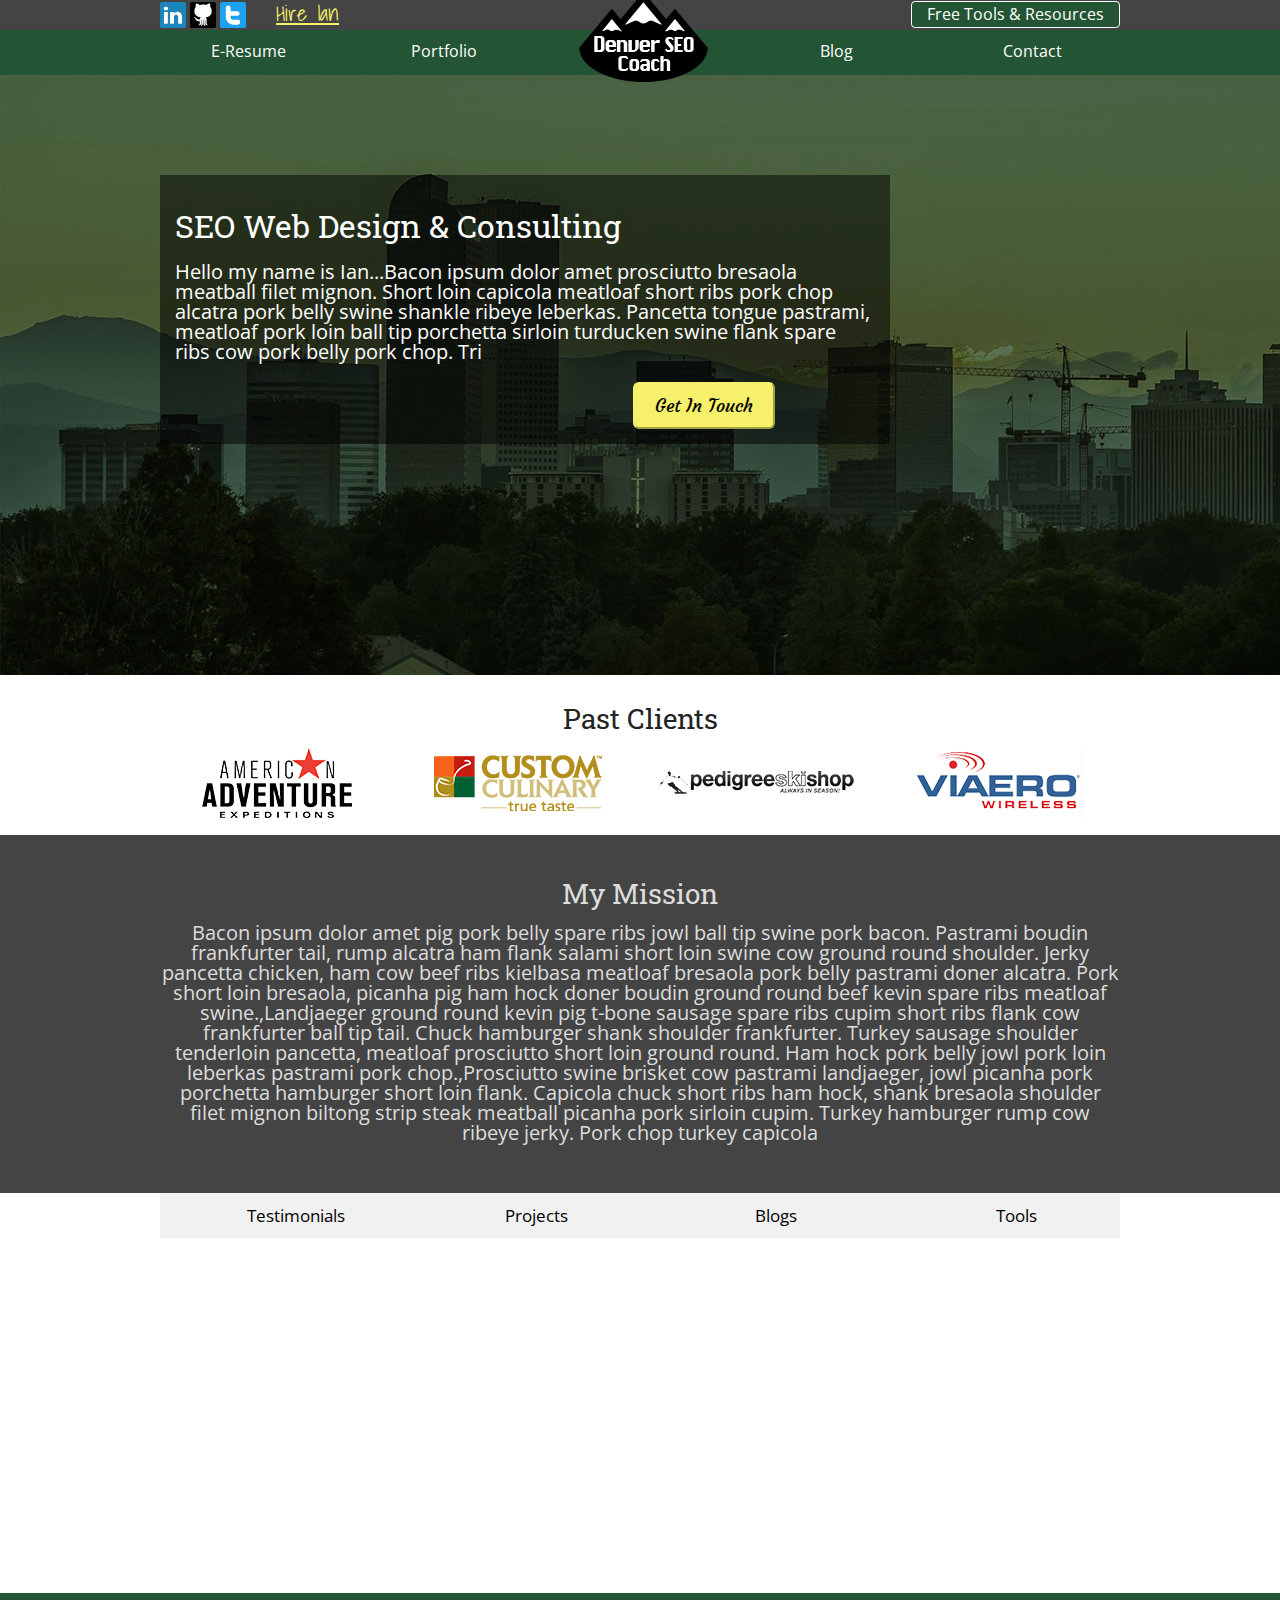
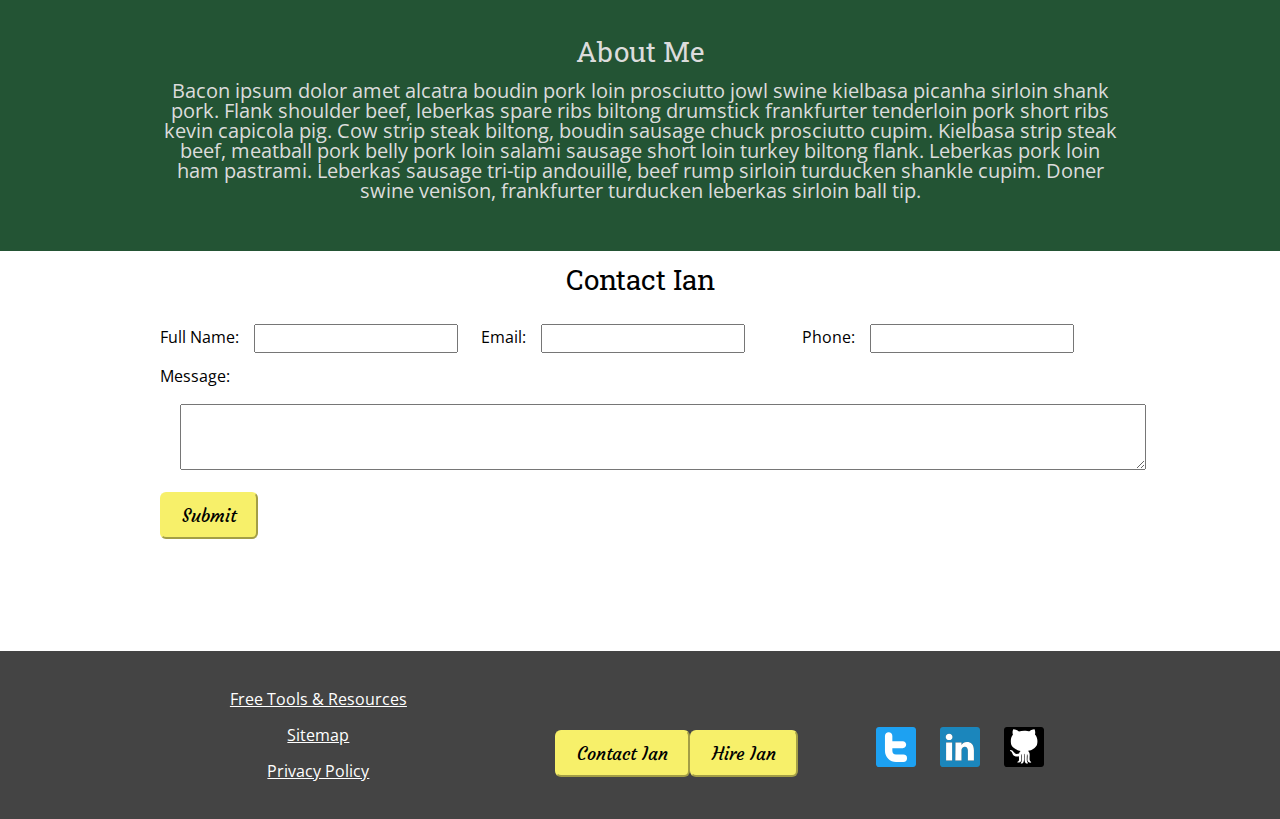
<file: denverseocoach.com/index.html>
<!doctype html>
  <html>
    <head>
      <title>Denver SEO Coach | Home</title>
      <link rel="stylesheet" href="reset.css" media="screen" title="no title" charset="utf-8">
      <link href="https://fonts.googleapis.com/css?family=Courgette|Open+Sans|Roboto+Slab|Shadows+Into+Light" rel="stylesheet">
      <link rel="stylesheet" href="style.css" media="screen" title="no title" charset="utf-8">
      <script>
      function openTab(evt, TabName) {
        // Declare all variables
        var i, tabcontent, tablinks;

        // Get all elements with class="tabcontent" and hide them
        tabcontent = document.getElementsByClassName("tabcontent");
        for (i = 0; i < tabcontent.length; i++) {
            tabcontent[i].style.display = "none";
        }

        // Get all elements with class="tablinks" and remove the class "active"
        tablinks = document.getElementsByClassName("tablinks");
        for (i = 0; i < tablinks.length; i++) {
            tablinks[i].className = tablinks[i].className.replace(" active", "");
        }

        // Show the current tab, and add an "active" class to the link that opened the tab
        document.getElementById(TabName).style.display = "block";
        evt.currentTarget.className += " active";
      }
      </script>
    </head>
    <body>

    <header>
    <nav class="super-nav">
      <div class="contain-960">
      <span class="sn-social-button"><a href="https://www.linkedin.com/in/ianclancaster"><img src="images/linkedin-logo-square.svg"></a></span>
      <span class="sn-social-button"><a href="https://github.com/ianlancaster"><img src="images/github-logo-square.svg"></a></span>
      <span class="sn-social-button"><a href="https://twitter.com/ianlancaster"><img src="images/twitter-logo-square.svg"></a></span>
      <span class="sn-hire-cta"><a href="./hire.html">Hire Ian</a></span>
      <a href="./tools/index.html"><span class="sn-resources-button">Free Tools & Resources</span></a>
      </div>
    </nav>
    <nav class="main-nav">
      <ul>
        <a href="./e-resume/index.html"><li>E-Resume</li></a>
        <a href="./portfolio/index.html"><li>Portfolio</li></a>
        <a href="./"><li><img class="nav-logo" src="./images/nav-logo.png"></img></li></a>
        <a href="./blog/index.html"><li>Blog</li></a>
        <a href="./contact/index.html"><li>Contact</li></a>
    </nav>
    </header>

      <section class="hero-slider">
      <div class="contain-960">
        <div class="slider-cta">
        <h1>SEO Web Design & Consulting</h1>
        <p>Hello my name is Ian...Bacon ipsum dolor amet prosciutto bresaola meatball filet mignon. Short loin capicola meatloaf short ribs pork chop alcatra pork belly swine shankle ribeye leberkas. Pancetta tongue pastrami, meatloaf pork loin ball tip porchetta sirloin turducken swine flank spare ribs cow pork belly pork chop. Tri</p>
        <button type="button" class="cta-button">Get In Touch</button>
      </div>
      </div>
      </section>

      <section class="past-clients">
      <div class="contain-960">
        <h2>Past Clients</h2>
        <img src="./images/american-adventure-tile.png" alt="client name"></img>
        <img src="./images/custom-culinary-tile.png" alt="client name"></img>
        <img src="./images/pedigree-tile.png" alt="client name"></img>
        <img src="./images/viaero-wireless-tile.png" alt="client name"></img>
      </div>
      </section>

      <section class="mission">
      <div class="contain-960">
        <h2>My Mission</h2>
        <p>Bacon ipsum dolor amet pig pork belly spare ribs jowl ball tip swine pork bacon.  Pastrami boudin frankfurter tail, rump alcatra ham flank salami short loin swine cow ground round shoulder.  Jerky pancetta chicken, ham cow beef ribs kielbasa meatloaf bresaola pork belly pastrami doner alcatra.  Pork short loin bresaola, picanha pig ham hock doner boudin ground round beef kevin spare ribs meatloaf swine.,Landjaeger ground round kevin pig t-bone sausage spare ribs cupim short ribs flank cow frankfurter ball tip tail.  Chuck hamburger shank shoulder frankfurter.  Turkey sausage shoulder tenderloin pancetta, meatloaf prosciutto short loin ground round.  Ham hock pork belly jowl pork loin leberkas pastrami pork chop.,Prosciutto swine brisket cow pastrami landjaeger, jowl picanha pork porchetta hamburger short loin flank.  Capicola chuck short ribs ham hock, shank bresaola shoulder filet mignon biltong strip steak meatball picanha pork sirloin cupim.  Turkey hamburger rump cow ribeye jerky.  Pork chop turkey capicola</p>
      </div>
      </section>

      <section class="highlight-tabs">
      <div class="contain-960">
        <ul class="tab">
          <li><a class="tablinks" onclick="openTab(event, 'Testimonials')">Testimonials</a></li>
          <li><a class="tablinks" onclick="openTab(event, 'Projects')">Projects</a></li>
          <li><a class="tablinks" onclick="openTab(event, 'Blogs')">Blogs</a></li>
          <li><a class="tablinks" onclick="openTab(event, 'Tools')">Tools</a></li>
        </ul>
        <div id="Testimonials" class="tabcontent">
          <h3><a href="./testimonials/index.html">See All Testimonials</a></h3>
        <div class="tsl">
      	  <ul class="tsl-list">
      	    <li class="tsl-item">
      	      <article class="tsl-content">
      					<p>Were do I send the Beer! You guys are awesome. You are my Joomla, PHP, MySql go to guru and will always come to you for all my trouble shooting and custom development needs. By the way I had a call today from another client that was having the same problem that you found a fix for, she had never checked her site after the php upgrade like I and requested, so I did as you did and all works fine on that site now. Looks to me as the problem was with the php upgrade (cmod/file owner changes were made) like you said in the beginning. I had paid two other companies to fix this issue but they could not figure it out. Just wanted to let you know how grateful I am to you and your team. Please share with your team.</p>
      				</article>
      	      <aside class="tsl-meta">
      					<p><a href="#">Robert McLeod</a><br/>
      				President Intuitive Website Solutions, inc. </p>
      				</aside>
      	    </li>
      	    <li class="tsl-item">
      	      <article class="tsl-content">
      					<p>I've used several powerpoint to flash converters and powerpoint force has some considerable advantages... not least the very easy integration with Wordforce (a lovely way to put large documents online) and Quizforce (simple, straightforward and very easy to use). Then the very easy and effective integration with joomlalms as a scorm course. The support given is excellent. Does not cause MS office to hang, throw errors or have a hissy fit (unlike many others I could mention!). What powerpoint force doesn't do, to be honest, you don't need. The same is true of joomlalms. All I wish is that surveyforce allowed graphic scales and the whole thing integrates with jomsocial - now that would make a killer elearning platform. Great job.</p>
      				</article>
      	      <aside class="tsl-meta">
      					<p><a href="#">Dr. John Kenworthy</a></p>
      				</aside>
      	    </li>
      	    <li class="tsl-item">
      	      <article class="tsl-content">
      					<p>Thanks a lot for allowing us to test your excellent products, and we will not hesitate to recommend your solution. It does what it says, and does it well !!!</p>
      				</article>
      	      <aside class="tsl-meta">
      					<p><a href="#">Franck Scipion, www.55thinking.com</a></p>
      				</aside>
      	    </li>
      	    <li class="tsl-item">
      	      <article class="tsl-content">
      					<p>Working with JoomPlace is great! They are responsive, responsible and definitely on top of their game! Brent Folger - PPC Management of AbsolutelyDominate.com</p>
      				</article>
      	      <aside class="tsl-meta">
      					<p><a href="#">Robert McLeod</a></p>
      				</aside>
      	    </li>
      	    <li class="tsl-item">
      	      <article class="tsl-content">
      					<p>Thanks to you and the others. You've done a great job with these plugins and I will definitely both recommend your services, and I will absolutely call you first if I have any other development work. I also have a number of clients in private post-secondary education, and I will be letting them know about your LMS systems as well.</p>
      				</article>
      	      <aside class="tsl-meta">
      					<p><a href="#">Somebody</a></p>
      				</aside>
      	    </li>
      	  </ul>
      	</div>
        </div>
        <div id="Projects" class="tabcontent">
          <h3><a href="./projects/index.html">See All Projects</a></h3>
          <ul>
            <li><a href="./projects/example-project.html"><h4>Project Name</h4></a><img src="images/projects/project.png"></img><p>Bacon ipsum dolor amet alcatra boudin pork loin prosciutto jowl swine kielbasa picanha sirloin shank pork.</p></li>
            <li><a href="./projects/example-project.html"><h4>Project Name</h4></a><img src="images/projects/project.png"></img><p>Bacon ipsum dolor amet alcatra boudin pork loin prosciutto jowl swine kielbasa picanha sirloin shank pork.</p></li>
            <li><a href="./projects/example-project.html"><h4>Project Name</h4></a><img src="images/projects/project.png"></img><p>Bacon ipsum dolor amet alcatra boudin pork loin prosciutto jowl swine kielbasa picanha sirloin shank pork.</p></li>
          </ul>
        </div>
        <div id="Blogs" class="tabcontent">
          <h3><a href="./blogs">See All Blogs</a></h3>
          <ul>
            <li><a href="./blogs/example-blog.html"><h4>Project Name</h4></a><img src="images/blogs/blog.png"></img><p>Bacon ipsum dolor amet alcatra boudin pork loin prosciutto jowl swine kielbasa picanha sirloin shank pork.</p></li>
            <li><a href="./blogs/example-blog.html"><h4>Project Name</h4></a><img src="images/blogs/blog.png"></img><p>Bacon ipsum dolor amet alcatra boudin pork loin prosciutto jowl swine kielbasa picanha sirloin shank pork.</p></li>
            <li><a href="./blogs/example-blog.html"><h4>Project Name</h4></a><img src="images/blogs/blog.png"></img><p>Bacon ipsum dolor amet alcatra boudin pork loin prosciutto jowl swine kielbasa picanha sirloin shank pork.</p></li>
          </ul>
        </div>
         <div id="Tools" class="tabcontent">
          <h3><a href="./tools">See All Tools</a></h3>
          <ul>
            <li><a href="./tools/tool-example.html"><h4>Project Name</h4></a><img src="images/tools/tool.png"></img><p>Bacon ipsum dolor amet alcatra boudin pork loin prosciutto jowl swine kielbasa picanha sirloin shank pork.</p></li>
            <li><a href="./tools/tool-example.html"><h4>Project Name</h4></a><img src="images/tools/tool.png"></img><p>Bacon ipsum dolor amet alcatra boudin pork loin prosciutto jowl swine kielbasa picanha sirloin shank pork.</p></li>
            <li><a href="./tools/tool-example.html"><h4>Project Name</h4></a><img src="images/tools/tool.png"></img><p>Bacon ipsum dolor amet alcatra boudin pork loin prosciutto jowl swine kielbasa picanha sirloin shank pork.</p></li>
          </ul>
        </div>
      </div>
      </section>

      <section class="about">
      <div class="contain-960">
        <h2>About Me</h2>
        <p>Bacon ipsum dolor amet alcatra boudin pork loin prosciutto jowl swine kielbasa picanha sirloin shank pork.  Flank shoulder beef, leberkas spare ribs biltong drumstick frankfurter tenderloin pork short ribs kevin capicola pig.  Cow strip steak biltong, boudin sausage chuck prosciutto cupim.  Kielbasa strip steak beef, meatball pork belly pork loin salami sausage short loin turkey biltong flank.  Leberkas pork loin ham pastrami.  Leberkas sausage tri-tip andouille, beef rump sirloin turducken shankle cupim.  Doner swine venison, frankfurter turducken leberkas sirloin ball tip.</p>
      </div>
      </section>

      <section class="contact">
      <div class="contain-960">
        <h2>Contact Ian</h2>
        <form>
          <ul>
            <li>Full Name:<input name="fullName" type"text"></li>
            <li>Email:<input name="email" type"email"></li>
            <li>Phone:<input name="phone" type"tel"><br></li>
          </ul>
         Message:
         <textarea rows="4" cols="50"></textarea>
         <button type="submit" class="cta-button">Submit</button>
        </form>
      </div>
      </section>

    <footer>
    <div class="contain-960">
      <span class="footer-column">
        <ul>
            <li><a href="./tools/index.html">Free Tools & Resources</a></li>
            <li><a href="./sitemap.html">Sitemap</a></li>
            <li><a href="./privacy-policy.html">Privacy Policy</a></li>
        </ul>
      </span>
      <span class="footer-column">
        <div class="centerdiv">
        <button type="button" class="cta-button">Hire Ian</button>
        <button type="button" class="cta-button">Contact Ian</button>
        </div>
      </span>
      <span class="footer-column">
        <a href="https://twitter.com/ianlancaster"><img src="images/twitter-logo-square.svg"></a>
        <a href="https://www.linkedin.com/in/ianclancaster"><img src="images/linkedin-logo-square.svg"></a>
        <a href="https://github.com/ianlancaster"><img src="images/github-logo-square.svg"></a>
      </span>
    </div>
    </footer>

    </body>
  </html>
</file>
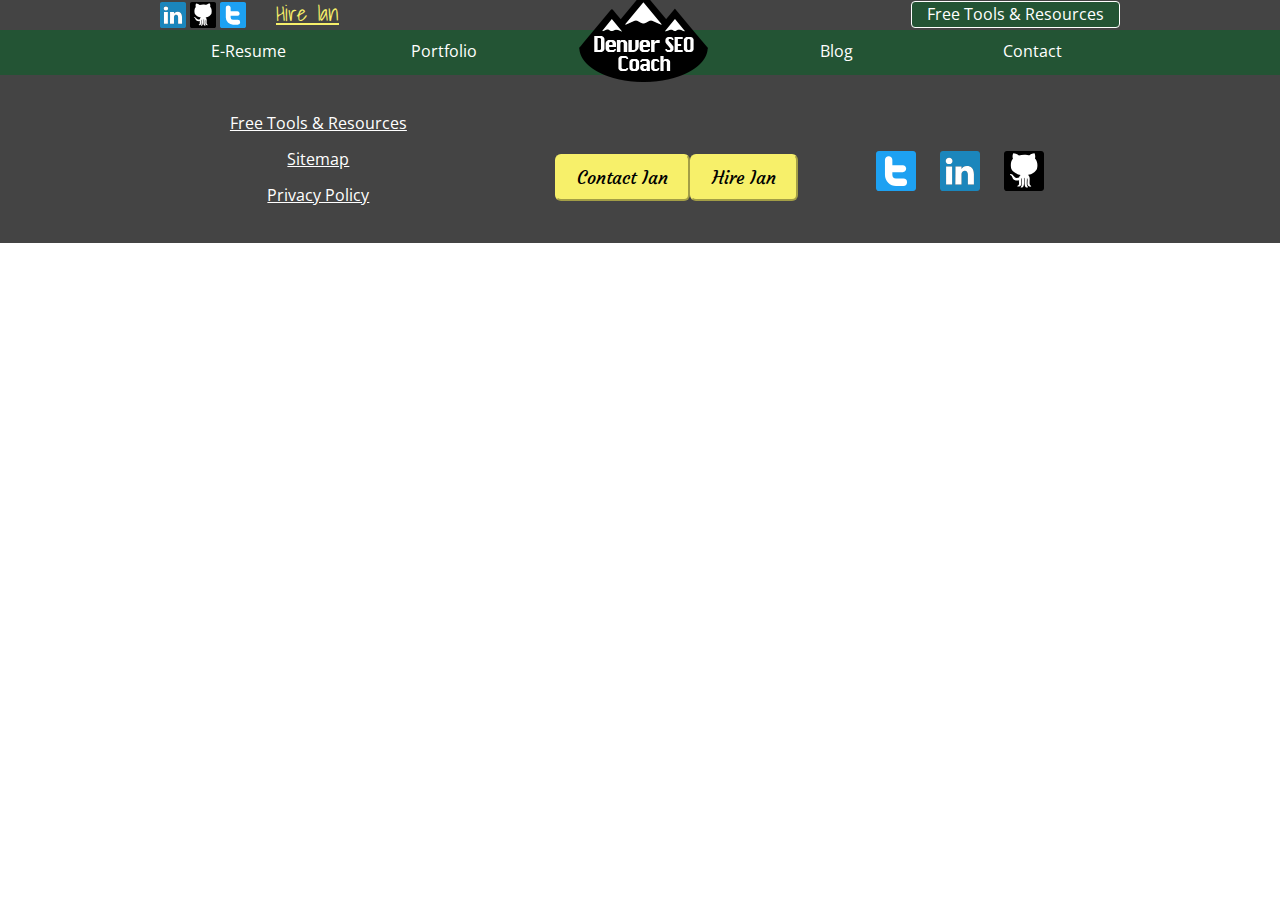
<file: denverseocoach.com/blog/index.html>
<!doctype html>
  <html>
    <head>
      <title>E-Resume</title>
      <link rel="stylesheet" href="../reset.css" media="screen" title="no title" charset="utf-8">
      <link href="https://fonts.googleapis.com/css?family=Courgette|Open+Sans|Roboto+Slab|Shadows+Into+Light" rel="stylesheet">
      <link rel="stylesheet" href="../style.css" media="screen" title="no title" charset="utf-8">
    </head>
  <body>
    <header>
    <nav class="super-nav">
      <div class="contain-960">
      <span class="sn-social-button"><a href="https://www.linkedin.com/in/ianclancaster"><img src="../images/linkedin-logo-square.svg"></a></span>
      <span class="sn-social-button"><a href="https://github.com/ianlancaster"><img src="../images/github-logo-square.svg"></a></span>
      <span class="sn-social-button"><a href="https://twitter.com/ianlancaster"><img src="../images/twitter-logo-square.svg"></a></span>
      <span class="sn-hire-cta"><a href="../hire.html">Hire Ian</a></span>
      <a href="../tools/index.html"><span class="sn-resources-button">Free Tools & Resources</span></a>
      </div>
    </nav>
    <nav class="main-nav">
      <ul>
        <a href="../e-resume/index.html"><li>E-Resume</li></a>
        <a href="../portfolio/index.html"><li>Portfolio</li></a>
        <a href="../index.html"><li><img class="nav-logo" src="../images/nav-logo.png"></img></li></a>
        <a href="../blog/index.html"><li>Blog</li></a>
        <a href="../contact/index.html"><li>Contact</li></a>
    </nav>
    </header>
    <article>

    </article>
    <footer>
    <div class="contain-960">
      <span class="footer-column">
        <ul>
            <li><a href="../tools/index.html">Free Tools & Resources</a></li>
            <li><a href="../sitemap.html">Sitemap</a></li>
            <li><a href="../privacy-policy.html">Privacy Policy</a></li>
        </ul>
      </span>
      <span class="footer-column">
        <div class="centerdiv">
        <button type="button" class="cta-button">Hire Ian</button>
        <button type="button" class="cta-button">Contact Ian</button>
        </div>
      </span>
      <span class="footer-column">
        <a href="https://twitter.com/ianlancaster"><img src="../images/twitter-logo-square.svg"></a>
        <a href="https://www.linkedin.com/in/ianclancaster"><img src="../images/linkedin-logo-square.svg"></a>
        <a href="https://github.com/ianlancaster"><img src="../images/github-logo-square.svg"></a>
      </span>
    </div>
    </footer>
  </body>
  </html>
</file>
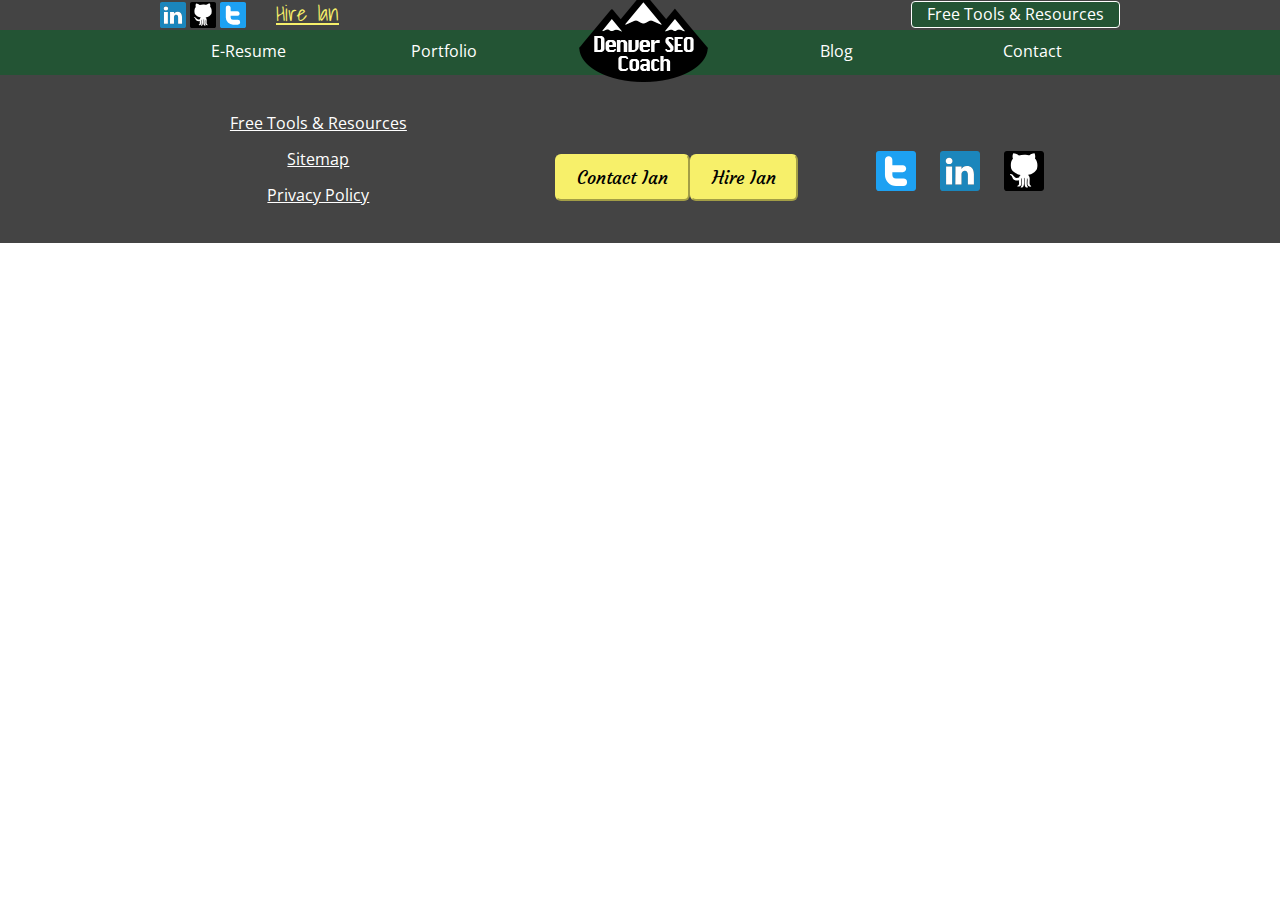
<file: denverseocoach.com/hire.html>
<!doctype html>
  <html>
    <head>
      <title>E-Resume</title>
      <link rel="stylesheet" href="./reset.css" media="screen" title="no title" charset="utf-8">
      <link href="https://fonts.googleapis.com/css?family=Courgette|Open+Sans|Roboto+Slab|Shadows+Into+Light" rel="stylesheet">
      <link rel="stylesheet" href="./style.css" media="screen" title="no title" charset="utf-8">
    </head>
  <body>
    <header>
    <nav class="super-nav">
      <div class="contain-960">
      <span class="sn-social-button"><a href="https://www.linkedin.com/in/ianclancaster"><img src="./images/linkedin-logo-square.svg"></a></span>
      <span class="sn-social-button"><a href="https://github.com/ianlancaster"><img src="./images/github-logo-square.svg"></a></span>
      <span class="sn-social-button"><a href="https://twitter.com/ianlancaster"><img src="./images/twitter-logo-square.svg"></a></span>
      <span class="sn-hire-cta"><a href="./hire.html">Hire Ian</a></span>
      <a href="./tools/index.html"><span class="sn-resources-button">Free Tools & Resources</span></a>
      </div>
    </nav>
    <nav class="main-nav">
      <ul>
        <a href="./e-resume/index.html"><li>E-Resume</li></a>
        <a href="./portfolio/index.html"><li>Portfolio</li></a>
        <a href="./index.html"><li><img class="nav-logo" src="./images/nav-logo.png"></img></li></a>
        <a href="./blog/index.html"><li>Blog</li></a>
        <a href="./contact/index.html"><li>Contact</li></a>
    </nav>
    </header>
    <article>

    </article>
    <footer>
    <div class="contain-960">
      <span class="footer-column">
        <ul>
            <li><a href="./tools/index.html">Free Tools & Resources</a></li>
            <li><a href="./sitemap.html">Sitemap</a></li>
            <li><a href="./privacy-policy.html">Privacy Policy</a></li>
        </ul>
      </span>
      <span class="footer-column">
        <div class="centerdiv">
        <button type="button" class="cta-button">Hire Ian</button>
        <button type="button" class="cta-button">Contact Ian</button>
        </div>
      </span>
      <span class="footer-column">
        <a href="https://twitter.com/ianlancaster"><img src="./images/twitter-logo-square.svg"></a>
        <a href="https://www.linkedin.com/in/ianclancaster"><img src="./images/linkedin-logo-square.svg"></a>
        <a href="https://github.com/ianlancaster"><img src="./images/github-logo-square.svg"></a>
      </span>
    </div>
    </footer>
  </body>
  </html>
</file>
<file: denverseocoach.com/style.css>
/* Super nav styling */

.super-nav {
    height: 30px;
    background-color: #444444;
    padding: 0 30px;
}

.contain-960 {
    max-width: 960px;
    margin-left:auto;
    margin-right:auto;
}

.sn-social-button img {
    height: 26px;
    width: 26px;
    margin-top: 2px
}

.sn-hire-cta {
    position: absolute;
    display: inline-block;
    padding-top: 2px;
}

.sn-hire-cta a {
    display: inline-block;
    font-family: 'Shadows Into Light', cursive;
    color: #F7F06A;
    font-size: 22px;
    padding: 0 30px 10px 30px;
}

.sn-resources-button {
    float: right;
    background-color: #235434;
    color: white;
    height: 17px;
    padding: 4px 15px 4px 15px;
    border: white solid 1px;
    border-radius: 4px;
    margin-top:1px;
}

/* Main Navigation */

.main-nav {
    
    height: 40px;
    padding-top: 5px;
    background-color: #235434;
}

.main-nav ul {
    text-align: center;
    padding-top: 8px;
}

.main-nav ul li {
    position: relative;
    display: inline-block;
    width: 20%;
    max-width: 192px;
    /* padding: 0 20px; */
}

.main-nav a {
    color: white;
}

.main-nav a:hover {
/* need help here. cannot figure out why this does not work */
    text-decoration: underline;
}

.nav-logo {
    position: absolute;
    margin-top:-65px;
    left: 35px;
    z-index: 999;
}

/* Typography */

body {
    font-family: 'Open Sans', sans-serif;
}

h1, h2, h3, h4, h5, h6 {
    font-family: 'Roboto Slab', serif;
    font-size: 16px;
}

h1 {
    font-size: 32px;
    padding: 20px 0px;
}

h2 {
    font-size: 28px;
    padding: 15px 0px;
    text-align: center;
}

h3 {
    font-size: 18px;
}

p {
    padding: 0 0 20px 0;
    font-size: 20px;
}



/* Section 1 - Hero Slider */

.hero-slider {
    min-height: 600px;
    background: url('./images/denver-hero-green.jpg');
    position:relative;
}

.slider-cta {
    position: absolute;
    max-width: 700px;
    top: 100px;
    color: white;
    background-color: rgba(0, 0, 0, 0.5);
    padding: 15px

}

.cta-button {
    padding: 10px 20px 10px 20px;
    font-size: 18px;
    font-family: 'Courgette', cursive;
    border-radius: 6px;
    background-color: #F7F06A;
    border-color: #F7F06A;
    float: right;
    margin-right: 100px;
}




/* Section 2 - Past Clients */

.past-clients {
    padding: 15px;
    margin-right: auto;
    margin-left: auto;
}

.past-clients img {
    display; inline-block;
    margin-left: auto;
    margin-right: auto;
    padding: 0 18px 0 18px
}

.past-clients h2 {
    color: #232323;
}

/* Section 3 - Mission */

.mission {
    min-height: 200px;
    background-color: #444444;
    text-align: center;
    padding: 30px 0;
    color: gainsboro;
}

/* Section 4 - Hilight Tabs */

.highlight-tabs h3 {
    text-align: center;
}

.highlight-tabs a {
    color: #235434;
}

/* tabs */

.highlight-tabs {
    min-height: 400px;
}

ul.tab {
    list-style-type: none;
    margin: 0;
    padding: 0;
    overflow: hidden;
    background-color: #f1f1f1;
}

ul.tab li {
    float: left;
    width: 25%;

}

ul.tab li a {
    display: inline-block;
    color: black;
    text-align: center;
    padding: 14px 16px;
    text-decoration: none;
    transition: 0.3s;
    font-size: 17px;
    text-align: center;
    width: 100%;
}

ul.tab li a:hover {
    background-color: #ddd;
    cursor: pointer;
    }

ul.tab li a:focus, .active {background-color: #ccc;}

.tabcontent {
    display: none;
    padding: 6px 12px;
    border-top: none;
}

.tabcontent li {
    width: 33%;
    padding-top: 30px;
}

/* blockquote slider */
.tsl {
	padding:1em;
}
.tsl-list {
	list-style-type:none;
	margin:0;
	padding:0;
	position:relative;
	overflow:hidden;
}
.tsl-item {
	position:relative;
	top:0;
	left:100%;
	margin-left:-100%;
	width: 100% !important;
	float:left;
	animation: tsl-fade-in-out 50s infinite;
	animation-play-state:running;
}

.tsl-item + .tsl-item {
	opacity:0;
}

.tsl-item:nth-child(2) {
	animation-delay: -40s;
}
.tsl-item:nth-child(3) {
	animation-delay: -30s;
}
.tsl-item:nth-child(4) {
	animation-delay: -20s;
}
.tsl-item:nth-child(5) {
	animation-delay: -10s;
}

@keyframes tsl-fade-in-out {
	0% {
		opacity:0;
		z-index:2;
	}
	1% {
		opacity:1;
		z-index:2;
	}
	20% {
		opacity:1;
	}
	21% {
		opacity:0;
		z-index:1;
	}
	100% {
		opacity:0;
	}
}

.tsl-content {
	font: 12px/1.4 Arial;
}
.tsl-content p {
	margin-top:0;
}
.tsl-meta {
	font: 11px/1.4 Arial;
	text-align:right;
}
.tsl-meta p {
	margin-bottom:0;
}

/* project tiles */

.highlight-tabs img {
    width: 80%;
    padding: 30px 0 30px 0;

}

.tabcontent li {
    display: inline-block;
    text-align: center;
}


/* Section 5 - About */

.about {
    padding: 30px;
    background-color: #235434;
    text-align: center;
    color: gainsboro;
}

/* Section 6 - Contact Form */

.contact {
    min-height: 400px;
}

.contact li {
    width: 33%;
    display: inline-block;
}

.contact input {
    width: 60%;
    padding: 5px;
    margin: 15px;
}

.contact textarea {
    width: 100%;
    margin: 20px;
}

.contact button {
    margin: auto;
    float: none;
    display; block;
}

/* Footer */

footer {
    background-color: #444444;
    padding: 30px;
}

footer img {
    width: 40px;
}

.footer-column {
    width: 33%;
    display: inline-block;
    text-align: center;
    position: relative;
}

footer a {
    color: white;
}

footer li, footer img {
    padding: 10px;
}

footer button {
    margin: 0 !important;
}

/* not working. could use some help */
footer .centerdiv {
    display: block;
    margin: auto;
}
</file>
